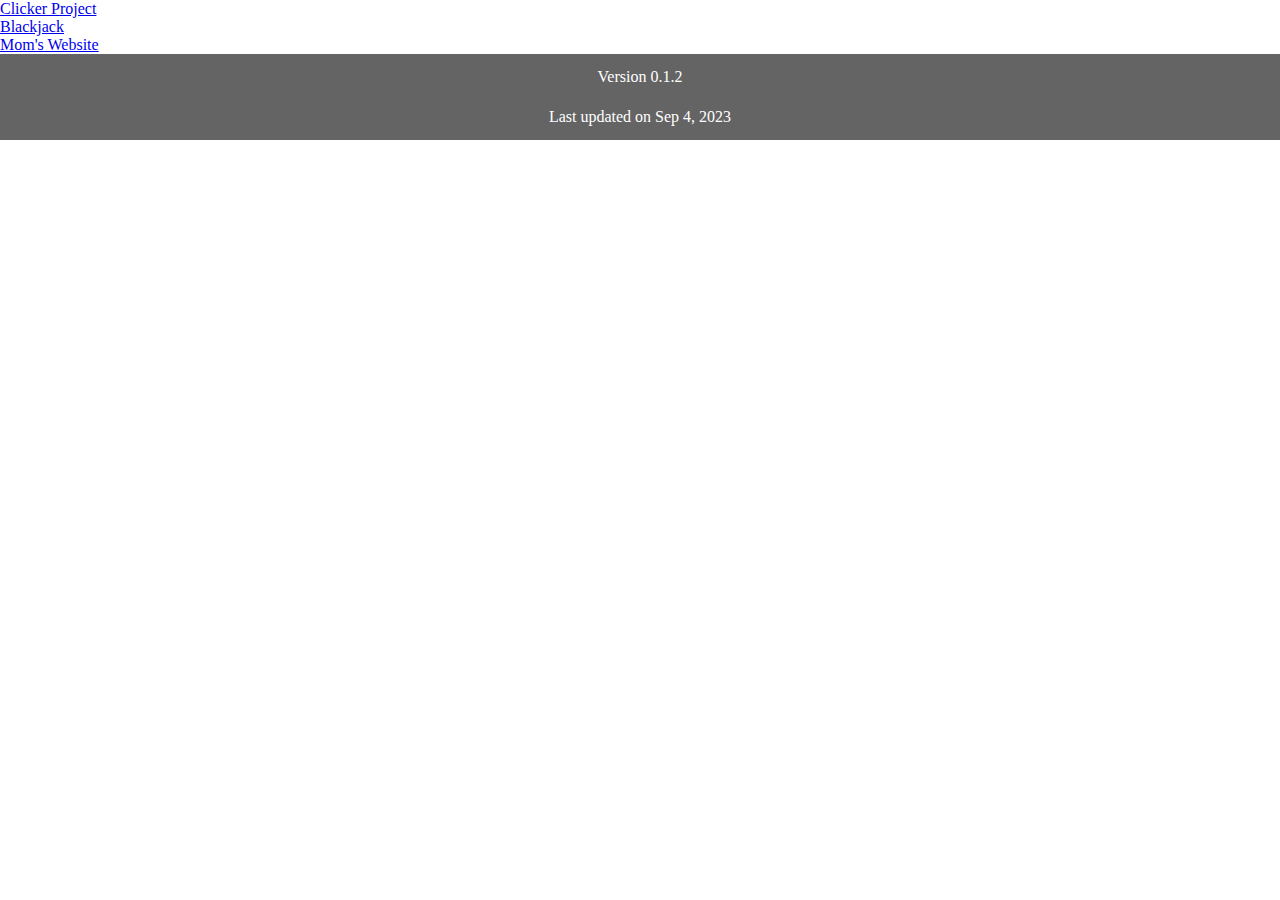
<file: index.html>
<!DOCTYPE html>
<html>
    <header>
        <title>root directory</title>
        <link type="text/css" rel="stylesheet" href="modern.css">
    </header>

    <body>
        <a href="Clicker-Project/index.html">Clicker Project</a><br>
        <a href="Blackjack/index.html">Blackjack</a><br>
        <a href="Mom-Website/index.html">Mom's Website</a>
    </body>

    <footer>
        <!--bottom area-->
        <div id="bottomInfo" class="modern square">
            <!--Version info-->
            <div id="otherInfo">
                <h8>Version 0.1.2</h8><br>
                <h8>Last updated on Sep 4, 2023</h8>
            </div>
        </div>
    </footer>
</html>
</file>
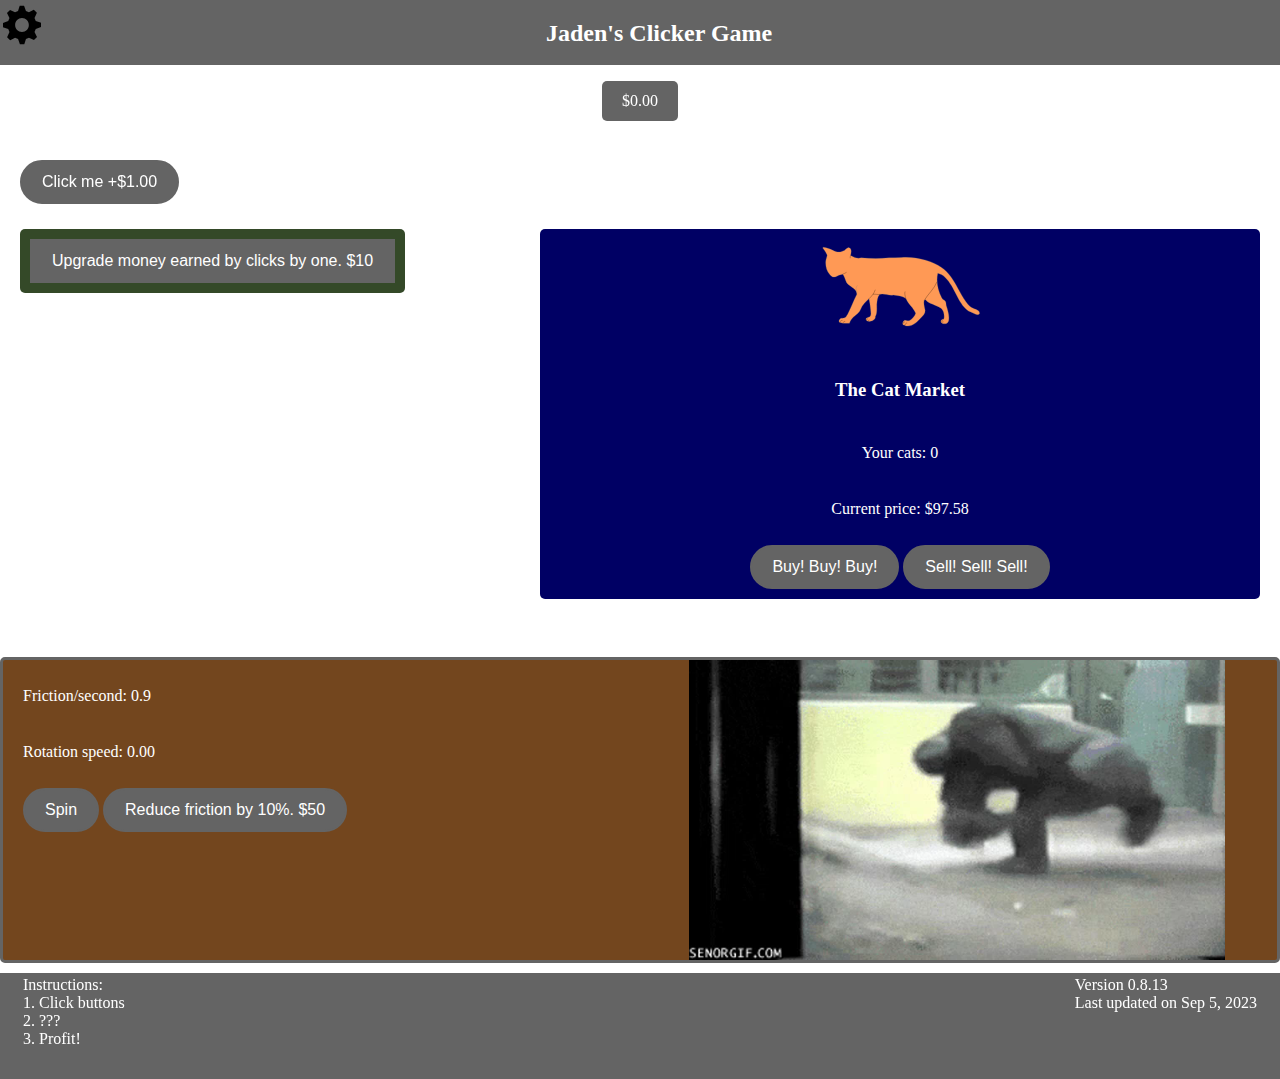
<file: Clicker-Project/index.html>
<!DOCTYPE html>
<html>
    <header>
        <title>Clicker game</title>
        <script src="update.js"></script>
        <script src="computation.js"></script>
        <link type="text/css" rel="stylesheet" href="../modern.css">
        <link type="text/css" rel="stylesheet" href="styles.css">
    </header>

    <body onload="updateAll(); hide('settingsBox'); loadFromCookie();">
        <!--top bar-->
        <div id="topBar" class="modern square float-container">
            <img id="settings_icon" class="button float-child" src="gear.svg" alt="Settings" height="3%" width="3%" onclick="settingsToggle()"/>
            <h2 id="title" class="float-child">Jaden's Clicker Game</h2>
        </div>
        
        <!--settings menu-->
        <div id="settingsBox" class="modern round">
            <h3>Settings</h3>
            <!--save-->
            <p>Auto cookie save every 10 seconds</p>
            <label id="autoSaveSwitchLabel" class="switch">
                <input id="autoSaveCheckbox" type="checkbox">
                <span class="slider round"></span>
            </label><br>
            <input type="button" id="saveCodeButton" class="modern round border button" onclick="save()" value="Save as code">
            <input type="button" id="saveCookieButton" class="modern round border button" onclick="saveAsCookie()" value="Save as cookie">
            <p id="saveCodeOutput">Your save code will appear on this line. Copy it somewhere safe.</p>

            <!--load-->
            <input type="text" id="loadField" class="modern square" placeholder="Enter save data here">
            <input type="button" id="submitLoadCodeButton" class="modern round border button" onclick="load()" value="Load from code">
            <input type="button" id="LoadCookieButton" class="modern round border button" onclick="loadFromCookie()" value="Load from cookie">
        </div>

        <!--money counter-->
        <div id="moneyHolder" class="modern roundedSquare">
            <p id="money">$</p>
        </div>

        <br>

        <!--money button-->
        <input type="button" id="mainButton" class="modern round button" onclick="buttonPressed()" value="Click me +$">
        <br>

        <div id="boxHolder" class="float-container">
            <!--left box-->
            <div id="leftBox" class="modern roundedSquare float-child">
                <!--upgrades-->
                <input type="button" id="clickPower" class="modern square button" onclick="upgradePower()" value="Upgrade money earned by clicks by one. $">
            </div>

            <!--right box-->
            <div id=rightBox class="modern roundedSquare float-child">
                <img src="cat.svg" alt="Picture of a cat." height="25%" width="25%"/>
                <h3>The Cat Market</h3>
                <p id="catsAmount">Your cats: </p>
                <p id="catsPrice">Current price: $</p>
                <input type="button" id="buyCatButton" class="modern round button" onclick="buyCat()" value="Buy! Buy! Buy!">
                <input type="button" id="sellCatButton" class="modern round button" onclick="sellCat()" value="Sell! Sell! Sell!">
            </div>
        </div>

        <br>

        <!--spining gorilla-->
        <div id="spinningGorilla" class="modern roundedSquare float-container">
            <div id="gorillaButtons" class="float-child">
                <p id="frictionPerSecond">Friction/second: </p>
                <p id="rotationSpeed">Rotation speed: </p>
                <input type="button" id="gorillaSpinButton" class="modern round button" onclick="spinGorilla()" value="Spin">                    <input type="button" id="reduceFrictionButton" class="modern round button" onclick="reduceFriction()" value="Reduce friction by 10%. $">
            </div>
            <!-- MP4 is from tenor.com find it at https://tenor.com/view/gif-gif-19493608 -->
            <video id="gorillaVideo" muted autoplay loop width="600px" height="100%" class="float-child">
                    <source src="gorilla-spin.mp4" type="video/mp4">
                Your browser does not support the video tag.
            </video>
        </div>
    </body>

    <footer>
        <!--bottom area-->
        <div id="bottomInfo" class="modern square float-container">
            <!--instructions-->
            <div id="instructions" class="float-child">
                <h8>Instructions:</h8><br>
                <h8>1. Click buttons</h8><br>
                <h8>2. ???</h8><br>
                <h8>3. Profit!</h8>
            </div>

            <!--Version info-->
            <div id="otherInfo">
                <h8>Version 0.8.13</h8><br>
                <h8>Last updated on Sep 5, 2023</h8>
            </div>
        </div>
    </footer>
</html>
</file>
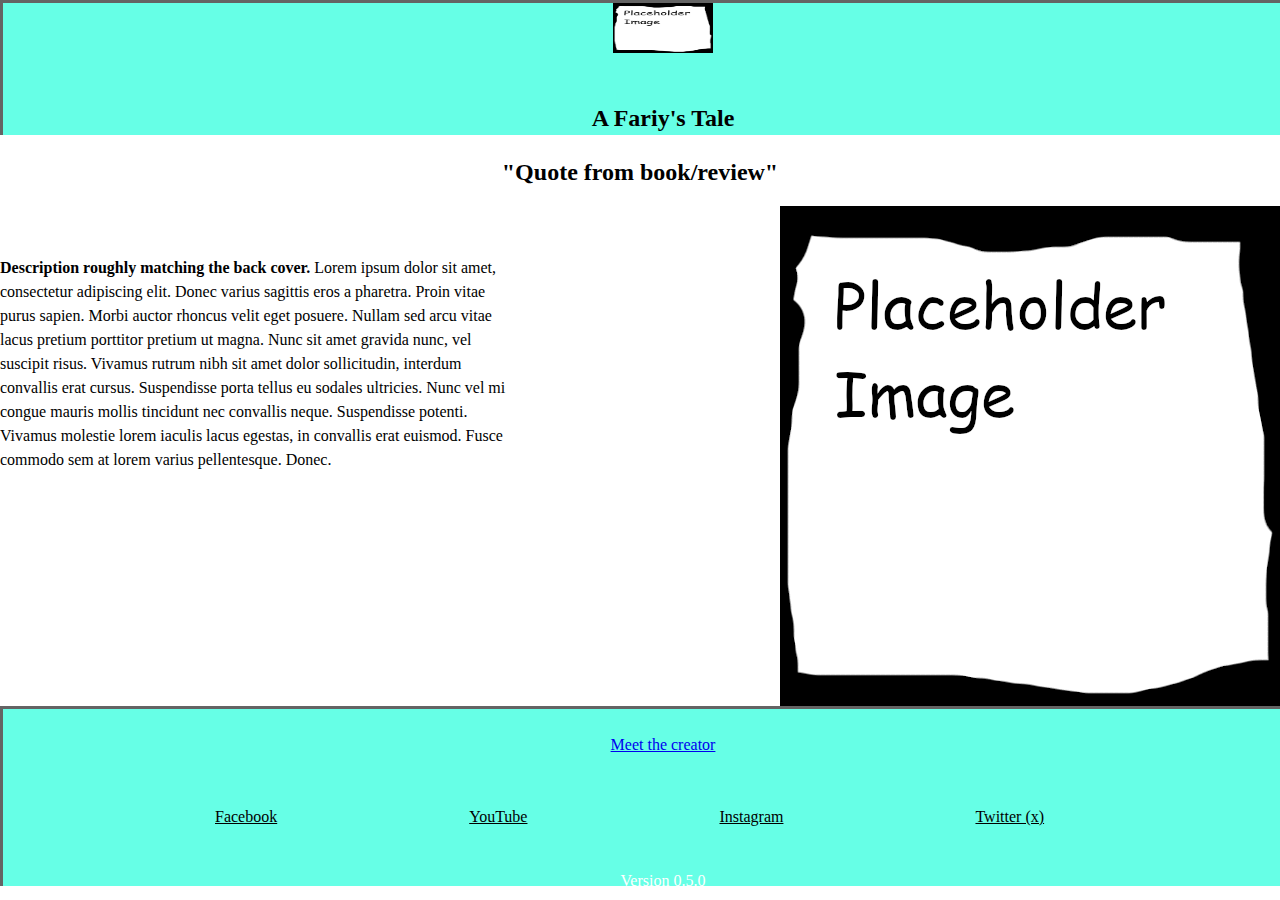
<file: Mom-Website/index.html>
<!DOCTYPE html>
<html lang="en">
    <head>
        <link rel="stylesheet" href="styles.css">
        <link rel="stylesheet" href="../modern.css">
        <script type="text/javascript" src="script.js"></script>
        <title>A Fairy's Tale</title>
        <link rel="icon" type="image/x-icon" href="Placeholder.png"><!-- favicon -->
    </head>
    
    <body onload="showProperSite();">
        <!--top bar-->
        <embed type="text/html" src="topBar.html"  width="100%" height="15%">
        
        <!--Desktop version-->
        <div id="desktopSite">
            <h2 class="centerText">"Quote from book/review"</h2>
            <p id="desktopDescription" style="float: left;"><b>Description roughly matching the back cover. </b>
            Lorem ipsum dolor sit amet, consectetur adipiscing elit. Donec varius sagittis eros a pharetra. 
            Proin vitae purus sapien. Morbi auctor rhoncus velit eget posuere. 
            Nullam sed arcu vitae lacus pretium porttitor pretium ut magna. Nunc sit amet gravida nunc, vel suscipit risus. 
            Vivamus rutrum nibh sit amet dolor sollicitudin, interdum convallis erat cursus. 
            Suspendisse porta tellus eu sodales ultricies. Nunc vel mi congue mauris mollis tincidunt nec convallis neque. 
            Suspendisse potenti. Vivamus molestie lorem iaculis lacus egestas, in convallis erat euismod. 
            Fusce commodo sem at lorem varius pellentesque. Donec.</p>
            <img src="Placeholder.png" style="float: right;">
        </div>

        <!--Mobile version-->
        <div id="mobileSite">
            <h2 id="mobileQuote" class="centerText">"Quote from book/review"</h2>
            <img id="mobileBookCover" src="Placeholder.png" class="centerImage">
            <p id="mobileDescription"><b>Description roughly matching the back cover. </b>
            Lorem ipsum dolor sit amet, consectetur adipiscing elit. Donec varius sagittis eros a pharetra. 
            Proin vitae purus sapien. Morbi auctor rhoncus velit eget posuere. 
            Nullam sed arcu vitae lacus pretium porttitor pretium ut magna. Nunc sit amet gravida nunc, vel suscipit risus. 
            Vivamus rutrum nibh sit amet dolor sollicitudin, interdum convallis erat cursus. 
            Suspendisse porta tellus eu sodales ultricies. Nunc vel mi congue mauris mollis tincidunt nec convallis neque. 
            Suspendisse potenti. Vivamus molestie lorem iaculis lacus egestas, in convallis erat euismod. 
            Fusce commodo sem at lorem varius pellentesque. Donec.</p>
        </div>

        <embed type="text/html" src="footer.html"  width="100%" height="20%">
    </body>
</html>
</file>
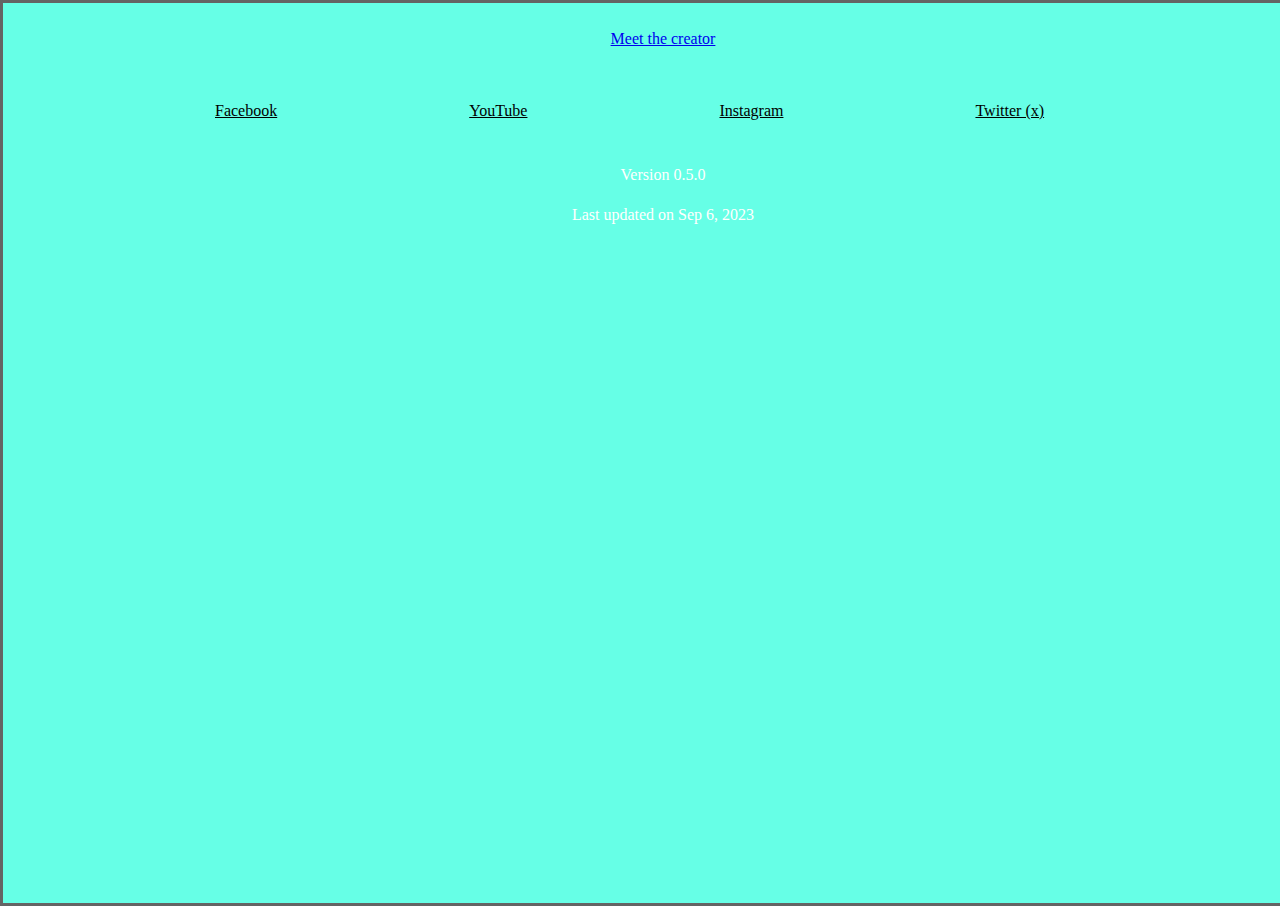
<file: Mom-Website/footer.html>
<!DOCTYPE html>
<html lang="en">
    <head>
        <link rel="stylesheet" href="styles.css">
        <link rel="stylesheet" href="../modern.css">
        <script type="text/javascript" src="script.js"></script>
        <title>Footer</title>
        <link rel="icon" type="image/x-icon" href="Placeholder.png"><!-- favicon -->
    </head>
    
    <body id="generalFooterBox" class="modern square" style="overflow: hidden;" onload="showProperSite();">
        <!--Desktop version-->
        <div id="desktopSite">
            <p><a href="aboutUs.html" target="_parent">Meet the creator</a></p>
            <!--Social media links that open in a new tab-->
            <a href="https://www.facebook.com" target="_blank"><p class="desktopFooterText"><u>Facebook</u></p></a>
            <a href="https://www.youtube.com" target="_blank"><p class="desktopFooterText"><u>YouTube</u></p></a>
            <a href="https://www.instagram.com" target="_blank"><p class="desktopFooterText"><u>Instagram</u></p></a>
            <a href="https://www.twitter.com/authorjschalck" target="_blank"><p class="desktopFooterText"><u>Twitter (x)</u></p></a>
            <br><br>
            <h8>Version 0.5.0</h8><br>
            <h8>Last updated on Sep 6, 2023</h8>
        </div>

        <!--Mobile version-->
        <div id="mobileSite">
            <p id="meetCreatorMobile"><a href="aboutUs.html" target="_parent">Meet the creator</a></p>
            <!--Social media links that open in a new tab-->
            <div id="mobileLeftLinkBox" class="left">
                <a href="https://www.facebook.com" target="_blank"><p class="mobileFooterText right"><u>Facebook</u></p></a><br><br>
                <a href="https://www.youtube.com" target="_blank"><p class="mobileFooterText right"><u>YouTube</u></p></a>
            </div>
            <div id="mobileRightLinkBox" class="right">
                <a href="https://www.instagram.com" target="_blank"><p class="mobileFooterText left"><u>Instagram</u></p></a><br><br>
                <a href="https://www.twitter.com/authorjschalck" target="_blank"><p class="mobileFooterText left"><u>Twitter (x)</u></p></a>
            </div>
            <br><br><br>
            <h8>Version 0.5.0</h8><br>
            <h8>Last updated on Sep 6, 2023</h8>
        </div>
    </body>
</html>
</file>
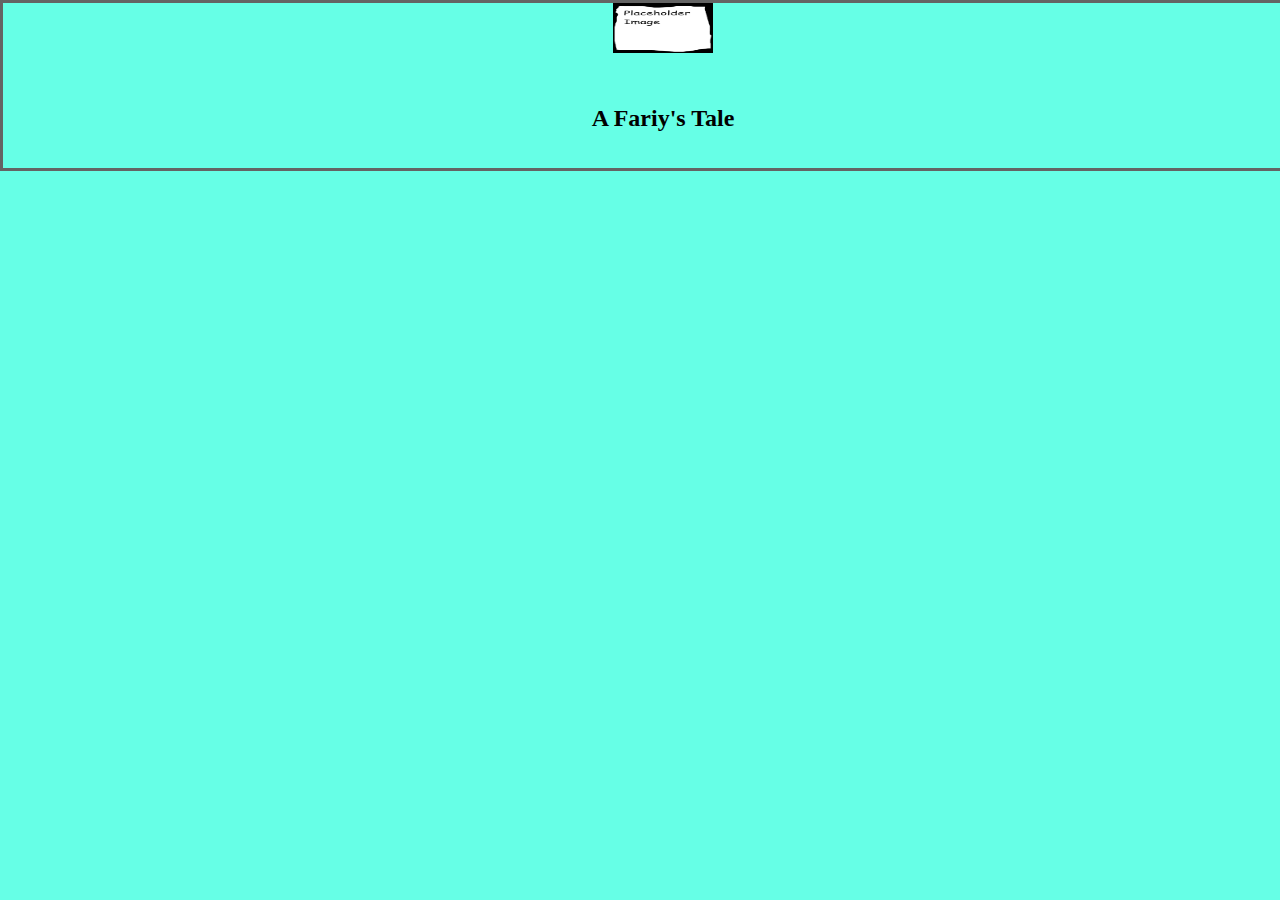
<file: Mom-Website/topBar.html>
<!DOCTYPE html>
<html lang="en">
    <head>
        <link rel="stylesheet" href="styles.css">
        <link rel="stylesheet" href="../modern.css">
        <script type="text/javascript" src="script.js"></script>
        <title>Top bar</title>
        <link rel="icon" type="image/x-icon" href="Placeholder.png"><!-- favicon -->
    </head>
    
    <body id="generalTopBar" class="modern square" onload="showProperSite();">
        <!--Desktop version-->
        <div id="desktopSite">
            <div id="desktopTopBar">
                <a id="picAndTitleLink" href="index.html" target="_parent">
                    <img src="Placeholder.png" height="50" width="100">
                    <h2 id="desktopTitle" class="centered">A Fariy's Tale</h2>
                </a>
            </div>
        </div>

        <!--Mobile version-->
        <div id="mobileSite">
            <div id="mobileTopBar">
                <a id="picAndTitleLink" href="index.html" target="_parent">
                    <img src="Placeholder.png" height="150" width="300">
                    <h2 id="mobileTitle" class="centered">A Fariy's Tale</h2>
                </a>
            </div>
        </div>
    </body>
</html>
</file>
<file: modern.css>
/*removes padding along the edge of the screen*/
body, html {
    width: 100%;
    height: 100%;
    padding: 0px;
    margin: 0px;
}

.modern {
    /*make it look like there is no border*/
    border: 1;
    border-color: rgb(100, 100, 100);
    border-style: solid;

    line-height: 2.5;
    padding: 0 20px;
    font-size: 1rem;
    text-align: center;
    color: #fff;
    background-color: rgb(100, 100, 100);
}

.border {
    border-color: rgb(50, 50, 50);
    border-width: 5px;
}

.round {
    border-radius: 100px;
}

.square {
    border-radius: 0px;
}

.roundedSquare {
    border-radius: 5px;
}

.button:hover {
    filter: brightness(110%);
    cursor: pointer;
}

.button:active {
    filter: brightness(90%);
}

/*got this from w3schools*/
/* The switch - the box around the slider */
.switch {
    position: relative;
    display: inline-block;
    width: 70px;
    height: 30px;
}

/* Hide default HTML checkbox */
.switch input {
    opacity: 0;
    width: 0;
    height: 0;
}

/* The slider */
.slider {
    position: absolute;
    cursor: pointer;
    top: 0;
    left: 0;
    right: 0;
    bottom: 0;
    background-color: #ccc;
    /*slows down color*/
    -webkit-transition: .25s;
    transition: .25s;
}

.slider:before {
    position: absolute;
    content: "";
    height: 22px;
    width: 22px;
    left: 4px;
    bottom: 4px;
    background-color: white;
    /*slows down dot moving*/
    -webkit-transition: .25s;
    transition: .25s;
}

/*blue background when toggled*/
input:checked + .slider {
    background-color: #2196F3;
}

/*moves dot*/
input:checked + .slider:before {
    -webkit-transform: translateX(40px);
    -ms-transform: translateX(40px);
    transform: translateX(40px);
}

/* Rounded sliders */
.slider.round {
    border-radius: 34px;
}

/*round dot*/
.slider.round:before {
    border-radius: 50%;
}
</file>
<file: Clicker-Project/styles.css>
/*body*/
#topBar {
    text-align: left;
    padding: 0;
}

#title {
    text-align: center;
    float: right;
    margin: 0;
    width: 97%;
}

/*settings*/
#settingsBox {
    width: fit-content;
    padding: 10%;
    padding-top: 0%;
    margin-left: 15%;
    margin-top: 10px;
}

#autoSaveSwitchLabel {
    margin-left: 25%;
}

#moneyHolder {
    border: 0px;
    width: 20px;

    /*center on page*/
    margin-left: auto;
    margin-right: auto;

    /*center text in box*/
    width:fit-content;
}

#mainButton {
    margin: 5px;
    margin-left: 20px;
}

#boxHolder {
    height: 400px;
    margin: 5px;
    padding: 5px;
}

#leftBox {
    background-color: rgb(52, 73, 40);
    margin: 10px;
    border: 5px;
    padding: 10px;
    width: fit-content;
    float: left;
}

#rightBox {
    background-color: rgb(0, 0, 100);
    margin: 10px;
    border: 5px;
    padding: 10px;
    width: fit-content;
    float: right;
}


/*gorilla*/
#spinningGorilla {
    background-color: rgb(115, 70, 30);
    text-align: left;
    margin-top: 10px;
    height: 300px;
    margin-bottom: 10px;
}

#gorillaButtons {
    float: left;
}

#gorillaVideo {
    float: right;
}

/*footer*/
#bottomInfo {
    line-height: normal;
    text-align: left;
    margin-top: 10px;
    height: 100px;
}

#instructions {
    float: left;
    width: fit-content;
}

#otherInfo {
    float: right;
    width: fit-content;
}
</file>
<file: Mom-Website/styles.css>
/*centers text because html tecnically removed <center>*/
.centerText {
    text-align: center;
}

.centerImage {
    display: block;
    margin-left: auto;
    margin-right: auto;
    width: 50%;
}


#generalTopBar {
    height: auto;
    width: 100%;
    overflow: hidden;
    background-color: #66FFE6;
}

#picAndTitleLink {
    text-decoration: dashed;
    color: #000;
}

#generalFooterBox {
    width: 100%;
    background-color: #66FFE6;
}

/*desktop mode*/

#desktopDescription {
    width: 40%;
    line-height: 1.5;
    margin-bottom: 100px;
    margin-top: 50px;
}

#biography {
    width: 90%;
    margin-left: 1%;
    line-height: 1.5;
}

#desktopFooterBox {
    height: auto;
}

.desktopFooterText {
    float: left;
    margin-left: 15%;
    color: #000;
}

/*mobile mode*/
/*top bar*/
#mobileTitle {
    font-size: 300%;
}

/*index*/
#mobileQuote {
    font-size: 500%;
}

#mobileBookCover {
    width: 70%;
    height: 85vw;
}
#mobileDescription {
    width: 90%;
    margin-left: 5%;
    line-height: 1.5;
    font-size: xx-large;
}

/*aboutUs*/
#mobileAboutTheAuthor {
    font-size: xx-large;
}

#mobileBiography {
    font-size: xx-large;
}

/*footer*/
#meetCreatorMobile {
    font-size: xx-large;
}

#mobileLeftLinkBox {
    width: 45%;
}

#mobileRightLinkBox {
    width: 45%;
}

.mobileFooterText {
    margin: 0;
    color: #000;
    font-size: xx-large;
}

.left {
    float: left;
}

.right {
    float: right;
}
</file>
